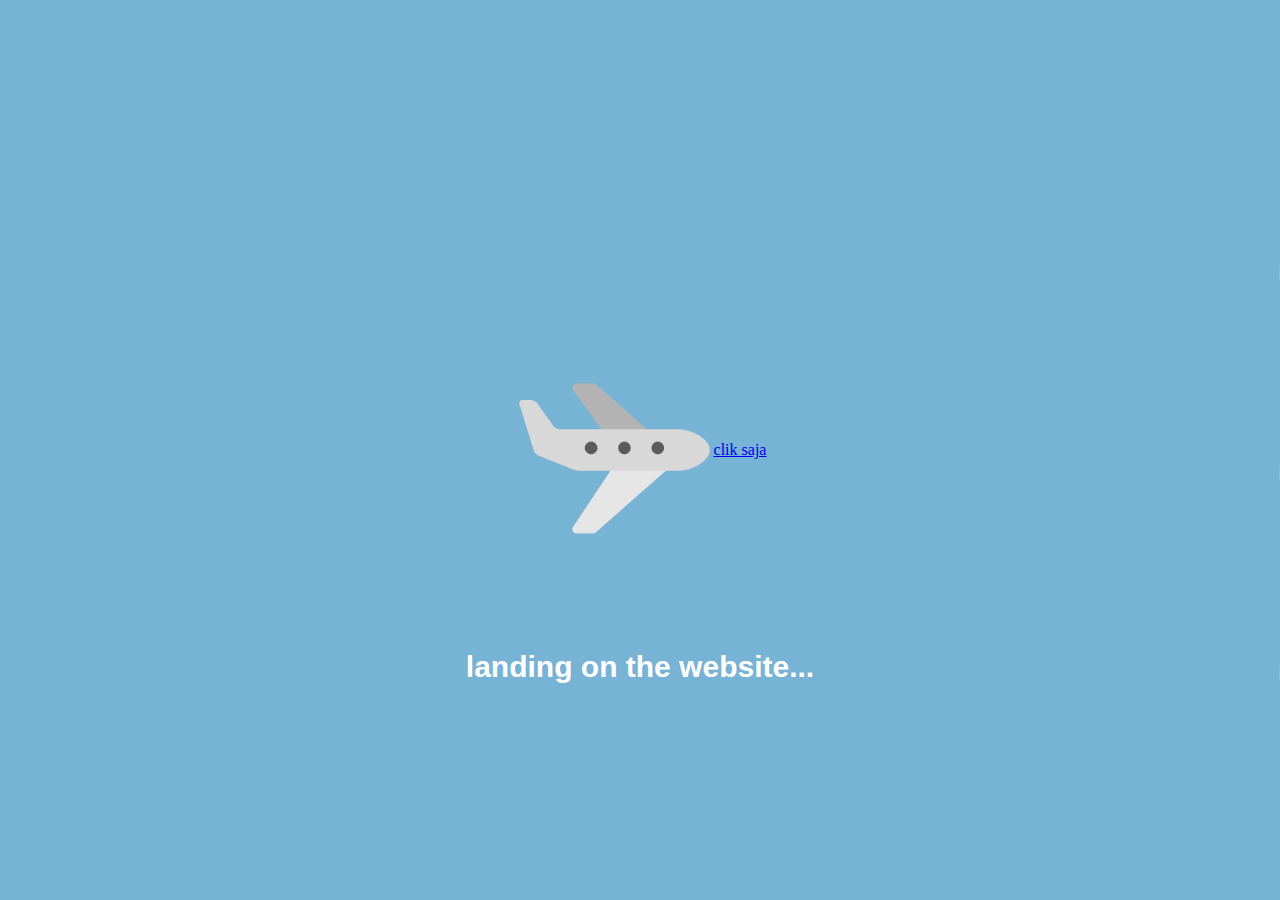
<file: halaman selanjutnya.html>
<!DOCTYPE html>
<html lang="en">
  <head>
  	  <meta charset="UTF-8" />
  	  <meta name="viewport" content=width=,initial-scale=1.0" />
  	  <meta http-equiv="x-ua"compatible"conten=ie=edge"/>
  	  <link rel="stylesheet" href="load.css">
  	  <tittle>Preloader</tittle>
  	</head>
  	<body>
  		<div class="preload">
  			<img class="pesawat"src="pesawat.png" alt="pesawat" />
  			 <a class="link" href="belajar.html"rel=stylesheet>clik saja </a>

  			<h3>landing on the website...</h3>
  			<img class="cloud1" src="awan.png" alt="awan"/>
  			<img class="cloud2" src="awan.png" alt="awan"/>
  			<img class="cloud3" src="awan.png" alt="awan"/>
  			</div>

  				<section>
  					<h1>this is for you</h1>
  					<style>
			  
		
			
			
		

		
			
			
			

		.content {
			display: flex;
			width: 100%;
			height:30vw;
			color: black;
			flex-direction: column;
			}		

		.row {
			padding: 30vw;
			width: 100%;
			height: 30px;
			display: flex;
			justify-content: center;
			align-items: center;
			margin: 10px;
			border-top: 5px solid white;
			border-bottom: 5px solid white;
			flex-direction: column; 
		}

		.video {
			padding: 0;
			width: 100 px;
			height: 100 px;
			display: flex; 
			justify-content: center;
			align-items:center;
			margin: 10px;
			border-top: 5px solid white;
			border-bottom: 5px solid white; 
		}

		.row img {
			width: 50%;
		}

		

		audio {
			display: block;
		}

		#k1 {
			background-color: #FCD1D1;
		}

		#k2 {
			background-color: #AEE1E1;
		}

		#k3 {
			background-color: #D3E0DC; 
		}

		#k4 {
			background-color: #F9DFDC;
		}

		iframe {
			width: 560px;
			height: 315px;
			padding: 20px;
			border: 3px solid black;
		}
	</style>
</head>
<body>
	<div class="content">
		<div class="row" id="k1">
			<div>
				<div>
				<iframe style="width: 100%;height: 100%;" frameborder="0" type="text/html" src="https://www.dailymotion.com/embed/video/x42kjd1?autoplay=1" width="50%" height="50%" allowfullscreen allow="autoplay"></iframe>
			</div>
		
     </section>
     <script src="./transisi.js"></script>




  		</body>
  	</html>
</file>
<file: load.css>
*{

margin: 0;
padding: 0;
box-sizing: border-box;
}


.preload{
	position: fixed;
	top:0;
	width:100%;
	height:100vh;
	background:#77b3d4;
	display:flex; 
    justify-content: center;
    align-items:center; 
    transition: opacity 0.5 ease;
}


	
.cloud1, 
.cloud2, 
.cloud3{
height: 100px;
position: absolute;
right:0%; 
z-index: -1;
}


.cloud1{
top:25%;
transform:translate(100%,-25%);
animation: cloud  3s ease infinite;
}
.cloud2{
top:50%;
transform:translate(100%,-50%);
position: absolute;
animation: cloud  2s ease infinite;
}
.cloud3{
top: 75%;
transform:translate(100%,-75%);
animation: cloud  1.5s ease infinite;
}

.pesawat{
	height: 200px;
	animation:pesawat 1s ease infinite alternate;
    }
   .preload h3{
	position: absolute;
	top:75%;
	transform: translateY(-75%);
	color:white;
	font-size:30px;
	font-family: sans-serif;
}

preload-finish{
	opacity: 0;
	pointer-events:none;
}

section img{
height :200px;
}

@keyframes pesawat{
from{
	transform: translateY(0px);
}
to{
	transform:translateY(50px);
   }
}


@keyframes cloud{
   from{
     right:0%;

   }
 to{
   right:130%;
 }


}
<link href="this is for you.html"rel="stylesheet">
</file>
